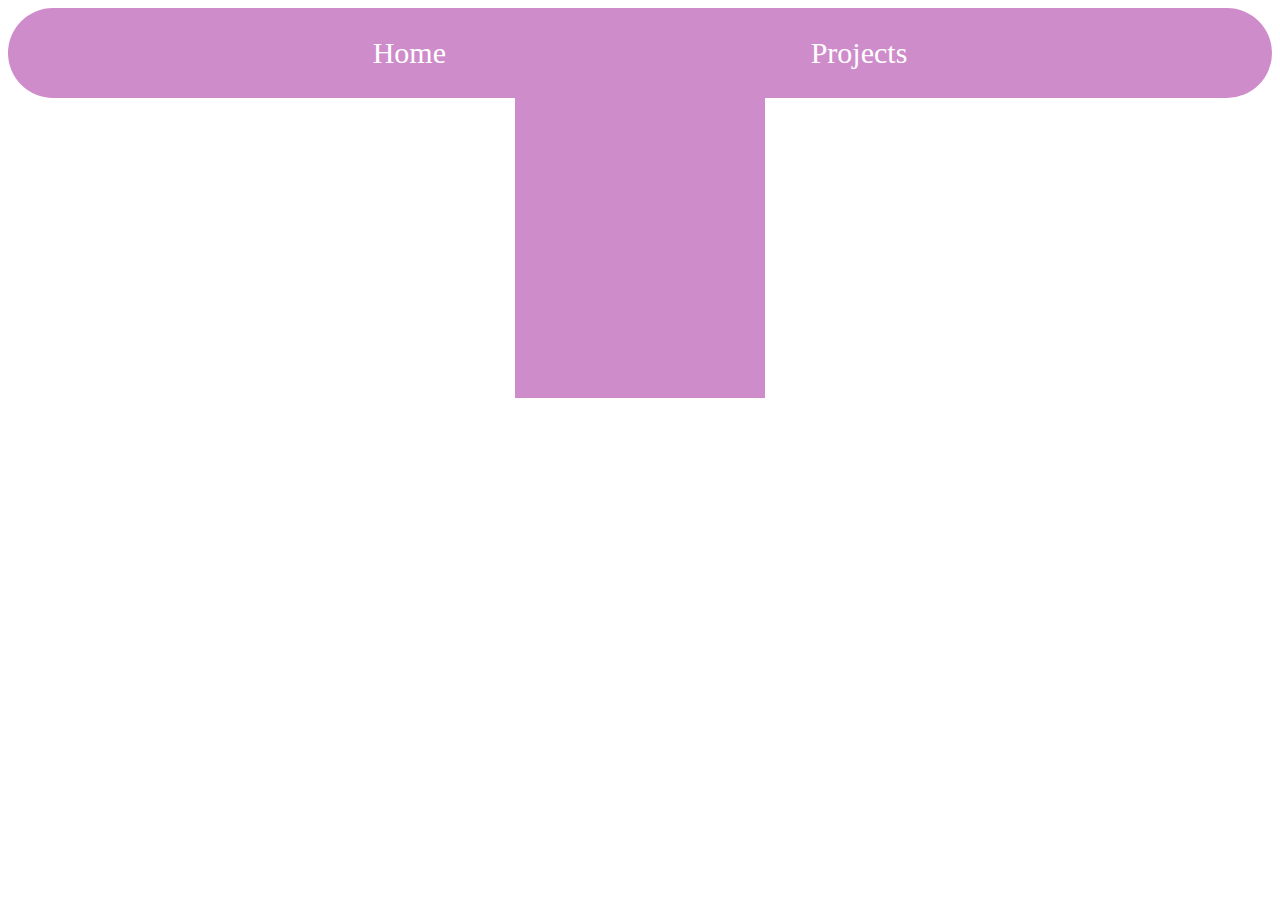
<file: pages/projects.html>
<!DOCTYPE html>
<html lang="en">
<head>
    <meta charset="UTF-8">
    <meta name="viewport" content="width=device-width, initial-scale=1.0">
    <title>Janaya's Portfolio</title>
    <link href="../style.css" rel="stylesheet"type="text/css" />
</head>
<body>
       <nav>
  <a href="index.html" class="navbar">Home</a>
  <a href="pages/projects.html" class="navbar">Projects</a>
</nav>

<div class="projectboxs">
    <div class="projects"></div>
</div>

</div>
</body>
</html>
</file>
<file: style.css>
html {
  height: 100%;
  width: 100%;
}

body{
      background-color: white;
    }

nav{
      height: 90px;
      display: flex;
      justify-content: space-evenly;
      align-items: center;
      background-color:#cf8cca;
     border-radius:50px;
    }

  .navbar{
  text-decoration: none;
  color:white;
  font-size: 30px;
  }

  .navbar:hover{
  color:gold;
  }

.background{
  display: flex;
  justify-content: space-around;
  align-items: center;
  flex-wrap: wrap;
  padding: 15px;
}

.hbody{
  display: flex;
  align-items: center;
  justify-content: center;
  gap: 20px; 
  border-radius: 20px;
  text-align: center;
}

.left-text, .right-text {
  font-size: 80px;
  font-weight: bold;
  white-space: nowrap; 
  color: #cf8cca;
}
.left-text {
  text-align: left;
}

.right-text {
  text-align: right;
}

.homephoto {
height: 450px;
width: 280px;
 
}
.text{
  display: flex;
  align-items: center;
  justify-content: center;
  background-color: #cf8cca;
  font-size: 60px;
  border-radius: 10px;  
}
p{
  color:white;
  font-size: 20px;
}

.projectboxs{
display: flex;
justify-content:center;
align-items:space-around;
}
.projects{
 height:300px;
 width:250px;
background-color: #cf8cca;
}
</file>
